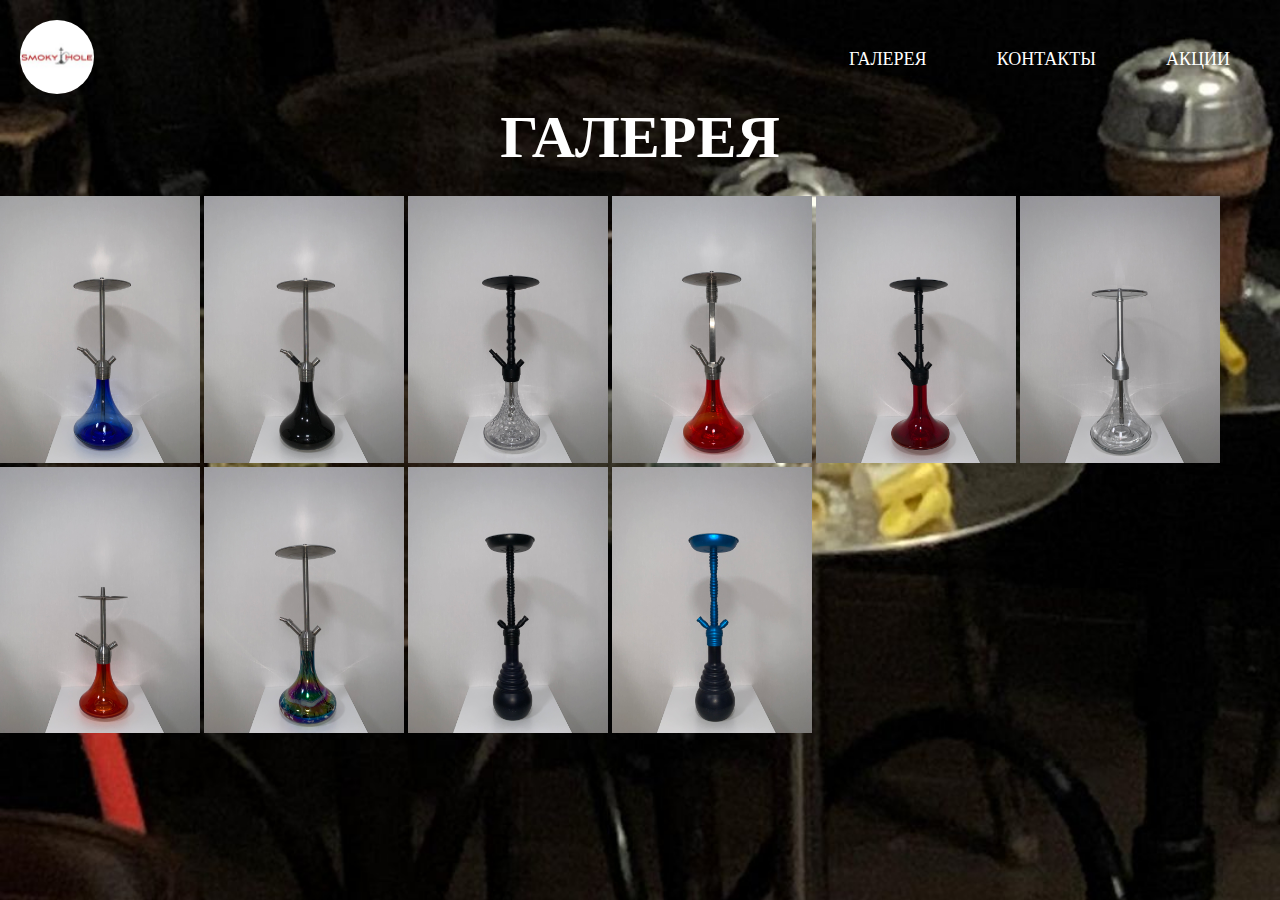
<file: smokyHoleGalery.html>
<!DOCTYPE html>
<html lang="en">
<head>
    <meta charset="UTF-8">
    <meta http-equiv="X-UA-Compatible" content="IE=edge">
    <meta name="viewport" content="width=device-width, initial-scale=1.0">
    <title>Smoky Hole</title>
    <link rel="stylesheet" href="./style/style.css">
</head>
<body>
    <header class="header">
        <div>
            <a href="./index.html">
                <img src="./img/logo.jpg" class="logo">
            </a>
        </div>
        <nav class="navig">
            <ul>
                <li>
                    <a class="nav" href="./smokyHoleGalery.html">Галерея

                    </a>
                </li>
                <li>
                    <a class="nav" href="#">Контакты

                    </a>
                    <ul>
                        <li>
                            <a href="https://www.instagram.com/smoky_hole/">instagram</a>
                        </li>
                        <li>
                            <a href="#">tell</a>
                        </li>
                    </ul>
                </li>
                <li>
                    <a class="nav">Акции

                    </a>
                </li>
            </ul>
        </nav>
    </header>  
    <section>
        <h2 class="galery">
            ГАЛЕРЕЯ
        </h2>
        <div >
        <img class="img" src="./img/кальян/IMG_3629.jpg">
        <img class="img" src="./img/кальян/IMG_3631.jpg">
        <img class="img" src="./img/кальян/IMG_3632.jpg">
        <img class="img" src="./img/кальян/IMG_3634.jpg">
        <img class="img" src="./img/кальян/IMG_3635.jpg">
        <img class="img" src="./img/кальян/IMG_3636.jpg">
        <img class="img" src="./img/кальян/IMG_3637.jpg">
        <img class="img" src="./img/кальян/IMG_3638.jpg">
        <img class="img" src="./img/кальян/IMG_3639.jpg">
        <img class="img" src="./img/кальян/IMG_3641.jpg">
    </div>
    </section>
    
</body>
</html>
</file>
<file: style/style.css>
*{
    margin: 0;
    padding: 0;
    font-size: 16px;
    font-weight: normal;
}

body{
    background-image: url(../img/phon.jpg);
    background-repeat:no-repeat;
    background-size: cover;
}

.header{
    display: flex;
    justify-content: space-between;
    align-items: center;
    margin: 20px;
}
.navig li{
    list-style: none;
}
.navig>ul{
display: flex;
justify-content: center;
}
.navig>ul li a{
display: block;
padding: 5px 30px 5px 40px;
font-size: 18px;
color: white;
text-decoration: none;
text-transform: uppercase;
cursor: pointer;
}
.navig li ul{
   position: absolute;
  min-height: 150px;
  padding: 25px;
  
}
.navig li>ul li a{
    padding: 10px;
    text-transform: none;
    display: none;
    
}
.navig li:hover ul a{
    display: block;
}


.header_2{
    color: white;
    text-align: center;
    padding: 35px 0 50px;
    background-repeat: no-repeat;
    background-size: cover;
    background-position: center;
    margin-bottom: 50px;
}

.text{
    font-weight: bold;
    font-size: 60px;
    line-height: 38px;
    margin: 10px 0 40px;
}

.text_2{
    font-weight: bold;
    font-size: 40px;
    line-height: 38px;
    margin: 10px 0 40px;
}
.text_3{
    font-weight: bold;
    font-size: 40px;
    line-height: 38px;
    margin: 50px 0 40px;
}

.galery{
    font-weight: bold;
    font-size: 60px;
    line-height: 38px;
    margin: 10px 0 40px;
    text-align: center;
    color: white;
}


.logo{
    width: 74px;
    border-radius: 50%;
}

.img{
    width: 200px ;
}
.imga{
    width: 400px ;
    height: 400px ;
}
.dost{
    color: white;
    padding: 75px 75px 75px 10px;
    font-size: 20px;
}
</file>
